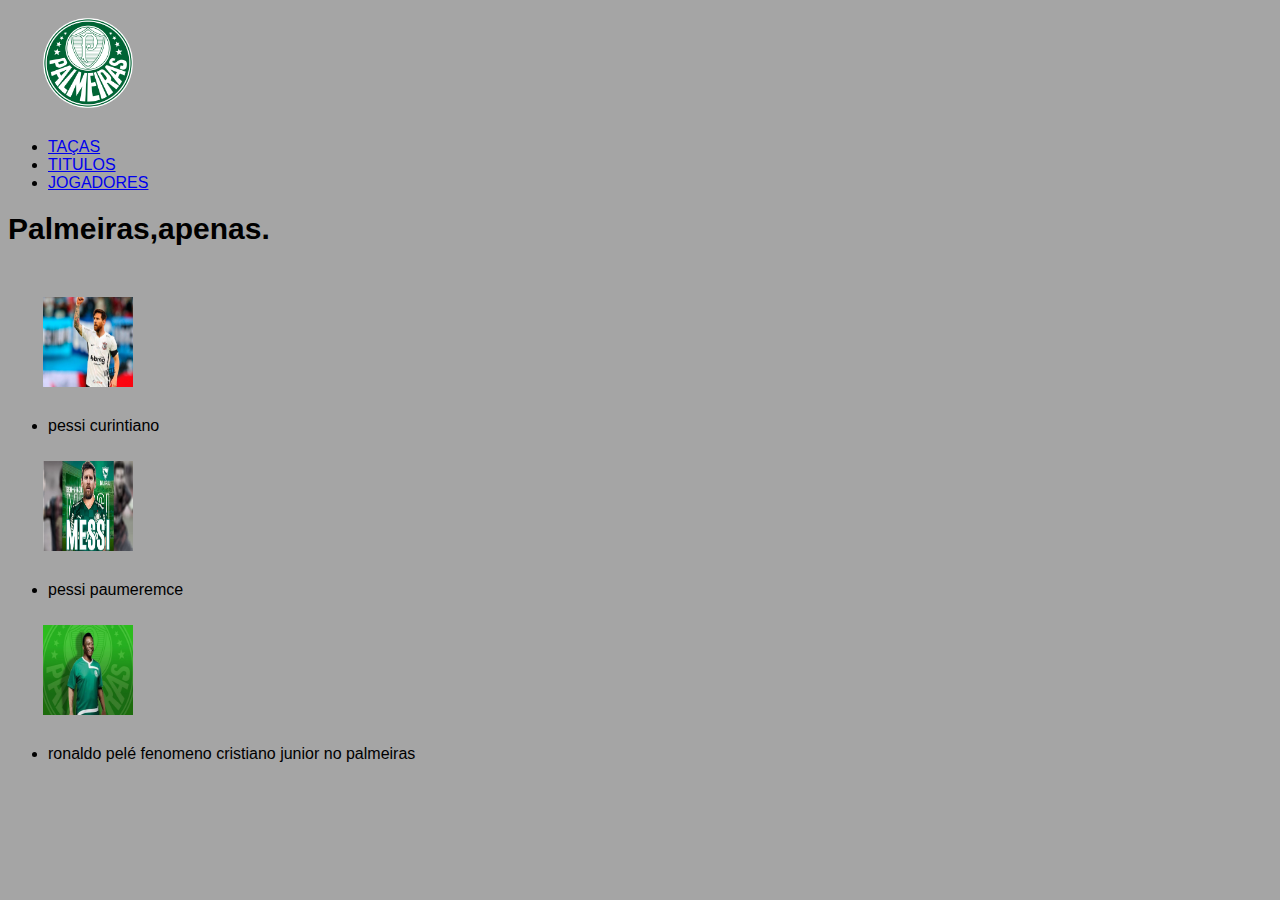
<file: index.html>
<!DOCTYPE html>
<html lang="port-br">
<head>
    <meta charset="UTF-8">
    <meta name="viewport" content="width=device-width, initial-scale=1.0">
    <title>Palmeiras</title>
    <link rel="stylesheet" href="style.css">
</head>
<body>
<header class="cabecalho">
  <img class="logopalmeiras" src="Palmeiras_logo.svg (1).png" alt="">
    <ul class="cabecalho">
        <li><a href="index.html"> TAÇAS</li></a>
        <li><a href="titulos.html"> TITULOS</li></a>
        <li><a href="#"> JOGADORES</li></a>
    
    </ul>

</header>
    <h1>Palmeiras,apenas.</h1>
    <p>Palmeiras melhor time brasileiro</p>
    <img src="messi-cor-1.webp" alt="">
    <ul><li>pessi curintiano</li></ul>
    <img src="Messi-no-Palmeiras1-834x474.webp" alt="">
    <ul><li>pessi paumeremce</li></ul>
<img src="w500_h140_qfl_fto_16117.webp" alt="">
    <ul><li>ronaldo pelé fenomeno cristiano junior no palmeiras</li></ul>
</body>
</html>
</file>
<file: style.css>
.cabecalho{
    background-color: #a5a5a5;
}
.lista_cabecalho{
    color: rgb(250, 255, 255);
    list-style: none;
    text-transform: uppercase;
    font-size: 7px;
    padding: 5px;
}
img{width: 90px;
height: 90px;
margin: 10px;
margin-left: 35px;

}
body {
    font-family: Arial, sans-serif; 
    background: #a5a5a5; 
    }
    h1 {
    font-size: 30px; 
    color: #000000; 
    margin-top: 20px; 
    margin-bottom: 10px; 
    }
    p {
    font-family: "Helvetica", Arial, sans-serif; 
    font-size: 18px; 
    color: #a5a5a5; 
    margin: 10px ; 
    text-align: justify; }
</file>
